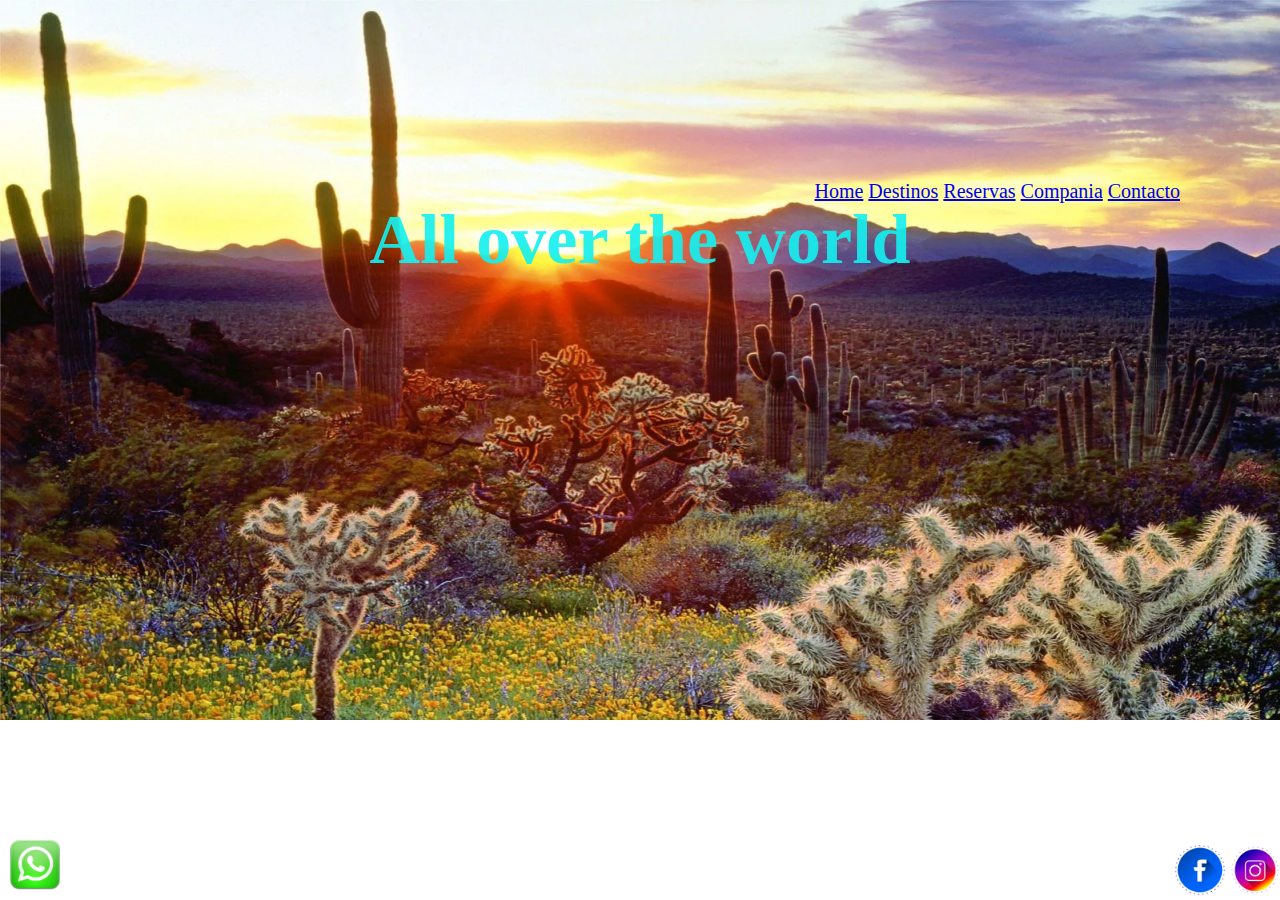
<file: index.html>
<!DOCTYPE html>
<html lang="en">
<head>
    <meta charset="UTF-8">
    <meta http-equiv="X-UA-Compatible" content="IE=edge">
    <meta name="viewport" content="width=device-width, initial-scale=1.0">
    <link rel="stylesheet" href="https://cdnjs.cloudflare.com/ajax/libs/animate.css/4.1.1/animate.min.css"/>
    <link rel="stylesheet" href="./css/style.css">
    <title>all over the world</title>
</head>

<body>
    <h1 class="animate__animated animate__tada"> All over the world </h1>
    
    <header>
        
        <main>
        <section class="menu">
            <ul>
                <li><a href="./index.html">Home</a></li>
                <li><a href="./page/destinos.HTML">Destinos</a></li>
                <li><a href="./page/reservas.HTML">Reservas</a></li>
                <li><a href="./page/compania.HTML">Compania</a></li>
                <li><a href="./page/contacto.HTML">Contacto</a></li>
            </ul>
        </section>
        </main>
        
</header>
 <footer>  
    <section class="what">
        <ul>
            <li><img src="./images/whatsapp.png" height="50" width="50" alt=""></li>
        </ul>
    </section>

    <section class="redes"> 
            <ul>
                <li><img src="./images/facebook.png" height="50" width="50" alt="facebook"></li>
                <li><img src="./images/instagram.png" height="50" width="50" alt="instagram"></li>
            </ul> 
    </section> 
</footer>
</body>
</html>
</file>
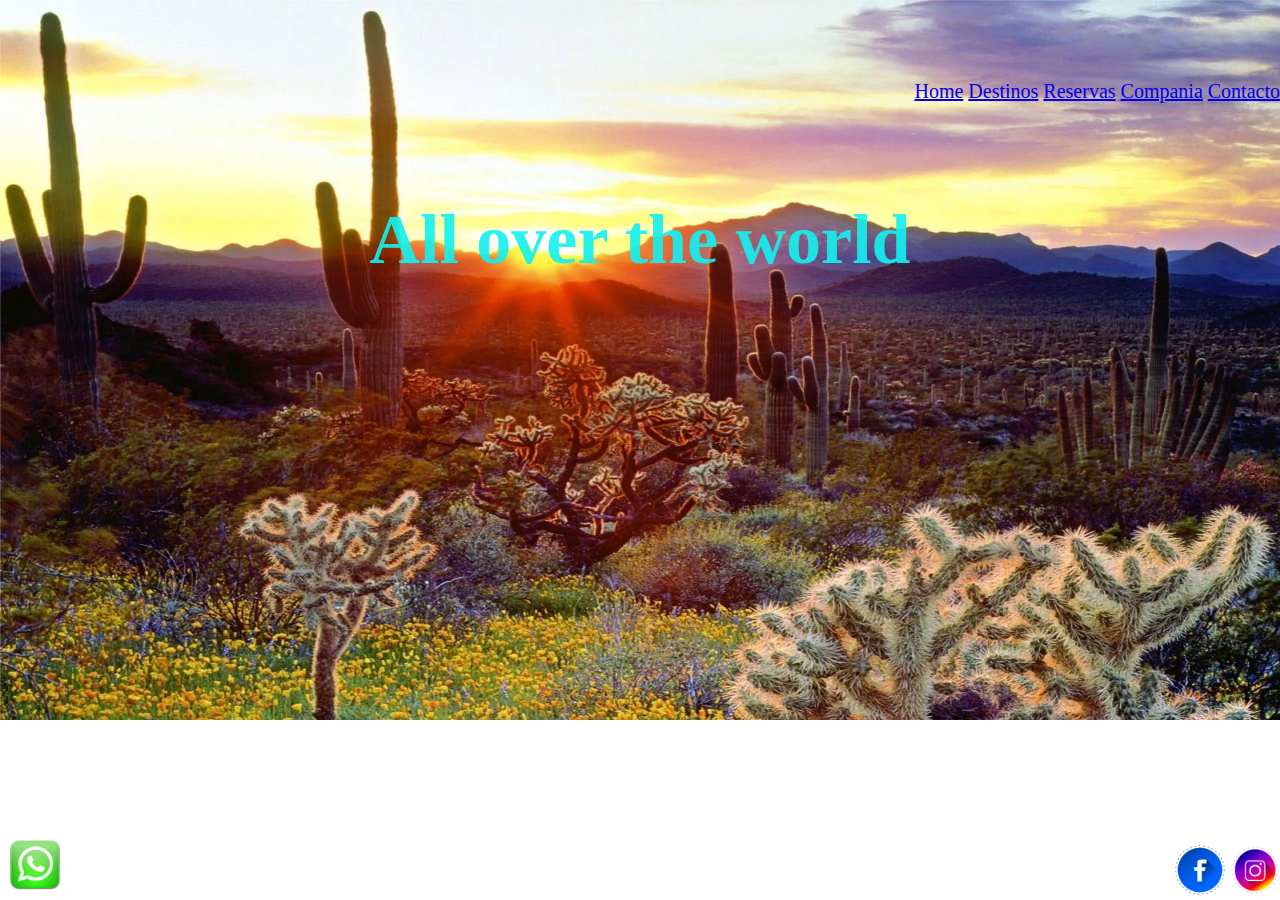
<file: page/compania.HTML>
<!DOCTYPE html>
<html lang="en">
<head>
    <meta charset="UTF-8">
    <meta http-equiv="X-UA-Compatible" content="IE=edge">
    <meta name="viewport" content="width=device-width, initial-scale=1.0">
    <link rel="stylesheet" href="../css/style.css">
    <title>COMPANIA</title>

</head>
<body>
    
    <header> 
        <h1 class="animate__animated animate__tada"> All over the world </h1>
        <section class="menu">
            <ul>
                <li><a href="../index.html">Home</a></li>
                <li><a href="./destinos.HTML">Destinos</a></li>
                <li><a href="./reservas.HTML">Reservas</a></li>
                <li><a href="./compania.HTML">Compania</a></li>
                <li><a href="./contacto.HTML">Contacto</a></li>
            </ul>
        </section> 
        </header>
        <footer>  
            <section class="what">
                <ul>
                    <li><img src="../images/whatsapp.png" height="50" width="50" alt=""></li>
                </ul>
            </section>
        
            <section class="redes"> 
                    <ul>
                        <li><img src="../images/facebook.png" height="50" width="50" alt="facebook"></li>
                        <li><img src="../images/instagram.png" height="50" width="50" alt="instagram"></li>
                    </ul> 
            </section> 
        </footer>
</body>
</html>
</file>
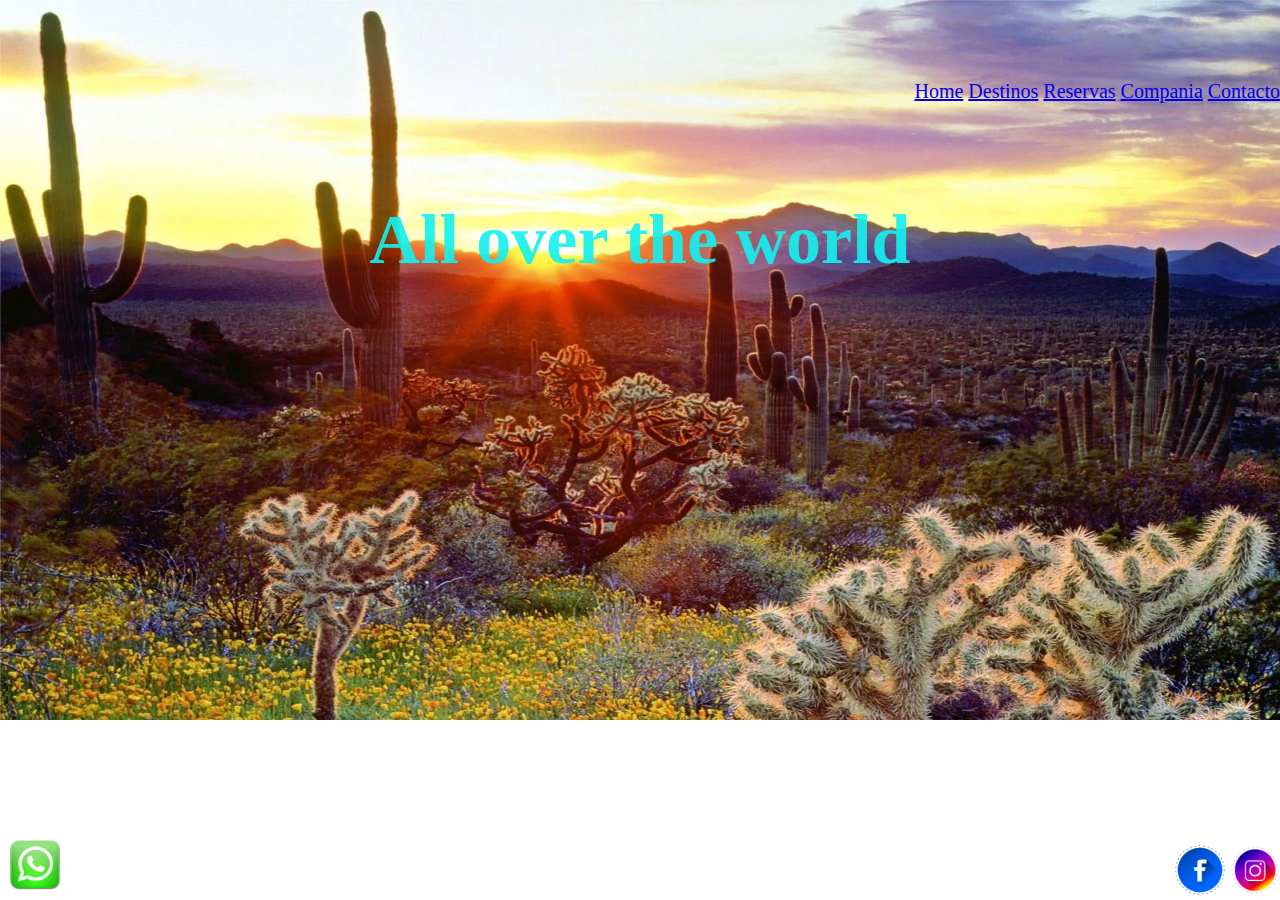
<file: page/contacto.HTML>
<!DOCTYPE html>
<html lang="en">
<head>
    <meta charset="UTF-8">
    <meta http-equiv="X-UA-Compatible" content="IE=edge">
    <meta name="viewport" content="width=device-width, initial-scale=1.0">
    <link rel="stylesheet" href="../css/style.css">
    <title>CONTACTO</title>

</head>
<body>
    <header> 
        <h1 class="animate__animated animate__tada"> All over the world </h1>
        <section class="menu">
            <ul>
                <li><a href="../index.html">Home</a></li>
                <li><a href="./destinos.HTML">Destinos</a></li>
                <li><a href="./reservas.HTML">Reservas</a></li>
                <li><a href="./compania.HTML">Compania</a></li>
                <li><a href="./contacto.HTML">Contacto</a></li>
            </ul>
        </section>
    </header>
 <footer>  
    <section class="what">
        <ul>
            <li><img src="../images/whatsapp.png" height="50" width="50" alt=""></li>
        </ul>
    </section>

    <section class="redes"> 
            <ul>
                <li><img src="../images/facebook.png" height="50" width="50" alt="facebook"></li>
                <li><img src="../images/instagram.png" height="50" width="50" alt="instagram"></li>
            </ul> 
    </section> 
</footer>
</body>
</html>
</file>
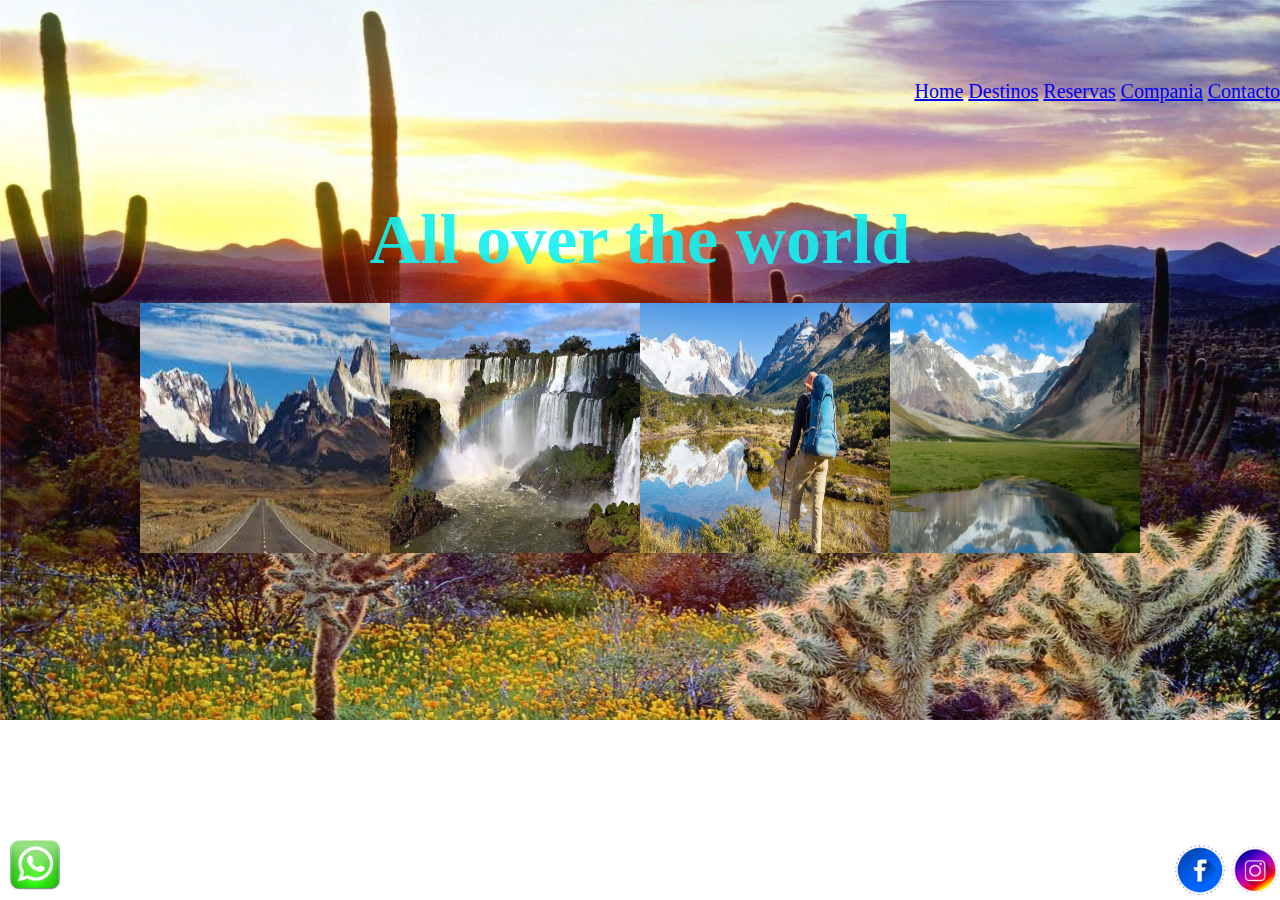
<file: page/destinos.HTML>
<!DOCTYPE html>
<html lang="en">
<head>
    <meta charset="UTF-8">
    <meta http-equiv="X-UA-Compatible" content="IE=edge">
    <meta name="viewport" content="width=device-width, initial-scale=1.0">
    <link href="https://unpkg.com/aos@2.3.1/dist/aos.css" rel="stylesheet">
    <link rel="stylesheet" href="../css/style.css">
    <title>DESTINOS</title>

</head>

<body>
    

    <header> 
        <h1 class="animate__animated animate__tada"> All over the world </h1>
        
        
        <section class="menu">
            <ul>
                <li><a href="../index.html">Home</a></li>
                <li><a href="./destinos.HTML">Destinos</a></li>
                <li><a href="./reservas.HTML">Reservas</a></li>
                <li><a href="./compania.HTML">Compania</a></li>
                <li><a href="./contacto.HTML">Contacto</a></li>
            </ul>
        </section>
        
        <main>
        <section class="img_transition">

        <div data-aos="zoom-in"><img src="../images/imagen.0.jpeg" height="250px" width="250px" alt=""></div>
        <div data-aos="zoom-in-up"><img src="../images/imagen.1.jpeg" height="250px" width="250px" alt=""></div>
        <div data-aos="zoom-in-down"><img src="../images/imagen.4.jpeg" height="250px" width="250px" alt=""></div>
        <div data-aos="zoom-in-left"><img src="../images/imagen.5.jpeg" height="250px" width="250px" alt=""></div>
    
        </section>
        </main>

    </header>
    
    
 <footer>  
    <section class="what">
        <ul>
            <li><img src="../images/whatsapp.png" height="50" width="50" alt=""></li>
        </ul>
    </section>

    <section class="redes"> 
            <ul>
                <li><img src="../images/facebook.png" height="50" width="50" alt="facebook"></li>
                <li><img src="../images/instagram.png" height="50" width="50" alt="instagram"></li>
            </ul> 
    </section> 
    
</footer>
<script src="https://unpkg.com/aos@2.3.1/dist/aos.js"></script>
<script>
    AOS.init();
  </script>
</body>

</html>
</file>
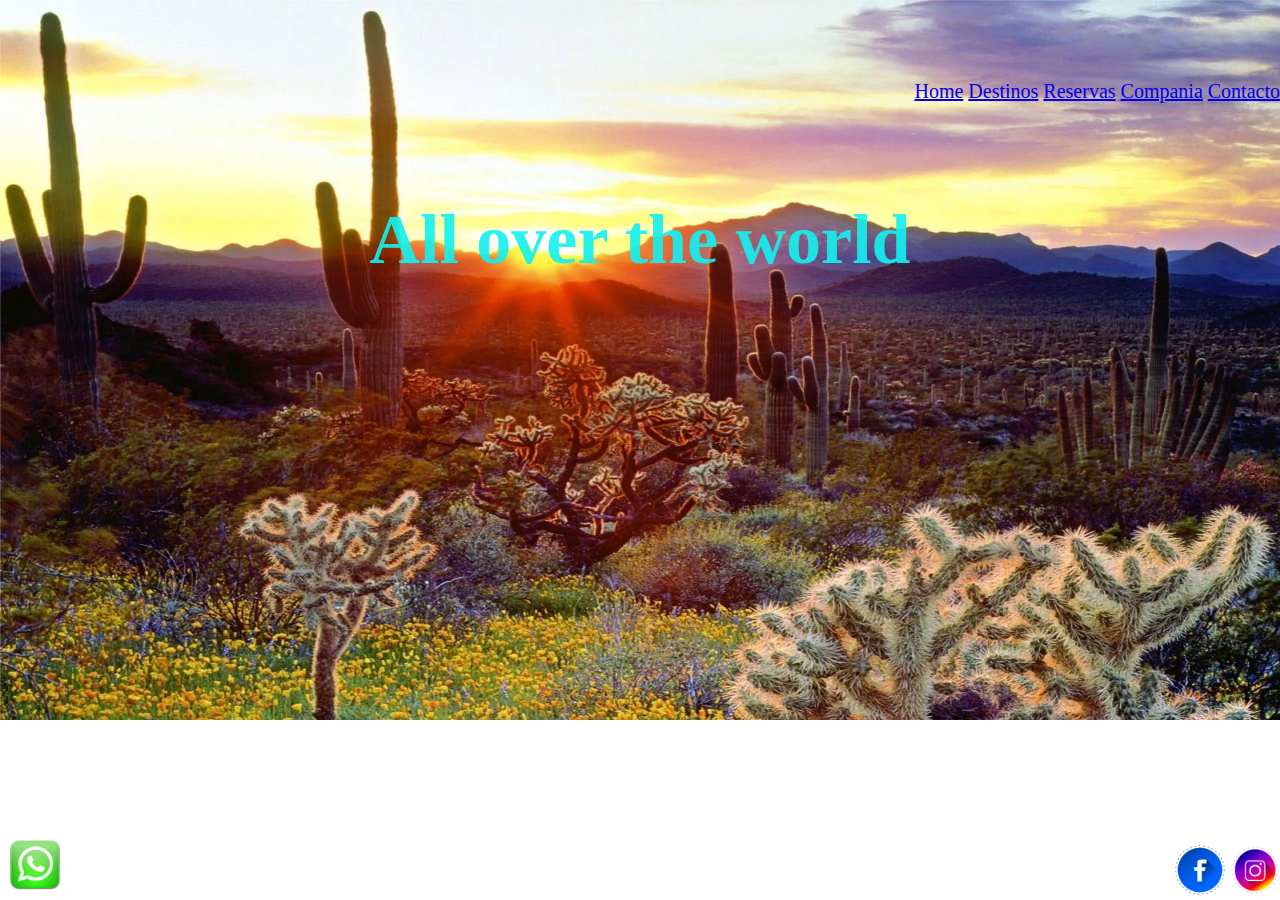
<file: page/reservas.HTML>
<!DOCTYPE html>
<html lang="en">
<head>
    <meta charset="UTF-8">
    <meta http-equiv="X-UA-Compatible" content="IE=edge">
    <meta name="viewport" content="width=device-width, initial-scale=1.0">
    <link rel="stylesheet" href="../css/style.css">
    <title>RESERVAS</title>

</head>
<body>
    
    <header> 
        <h1 class="animate__animated animate__tada"> All over the world </h1>
        <section class="menu">
            <ul>
                <li><a href="../index.html">Home</a></li>
                <li><a href="./destinos.HTML">Destinos</a></li>
                <li><a href="./reservas.HTML">Reservas</a></li>
                <li><a href="./compania.HTML">Compania</a></li>
                <li><a href="./contacto.HTML">Contacto</a></li>
            </ul>
        </section>
    </header>

 <footer>  
    <section class="what">
        <ul>
            <li><img src="../images/whatsapp.png" height="50" width="50" alt=""></li>
        </ul>
    </section>

    <section class="redes"> 
            <ul>
                <li><img src="../images/facebook.png" height="50" width="50" alt="facebook"></li>
                <li><img src="../images/instagram.png" height="50" width="50" alt="instagram"></li>
            </ul> 
    </section> 

</footer>
</body>
</html>
</file>
<file: css/style.css>
*{margin: 0;
    padding: 0;
    box-sizing: border-box;
}

body {
    background-image: url(../images/imagen.3.jpeg);
    background-repeat: no-repeat;
    background-size: cover;
}

main{
    text-align: center;
    padding: 100px;
    
}

.img_transition{
    display: flex;
    justify-content: center;
    flex-wrap: wrap;
    display: flex;
    margin: 100px 10px;
    align-items: center;
    justify-content: center;
}

.animate__animated {
    color: rgba(20, 240, 240, 0.911);
    font-size: 70px;
    font-style:initial;
    text-align: center;
    transform: translateX(0px) translateY(200px);
}

header {
    position: relative;
    width: 100vw;
    height: 20vh;
   
}

footer {
    width: 100vw;
    height: 15vh;
    
}
.redes ul li{
    
    display:inline-block;
}
.redes ul{
    position:absolute;
    right:0px;
    bottom: 0px;
    
}
.what ul {
    position:absolute;
    bottom: 5px;
    left: 10px;
}
.what ul li {display: inline-block;}


ul {
    
    text-align: right;
    list-style-type: none;
    font-size: 20px;
}
ul li {
    display:inline-block;}

menu {background-color:white;}



/* DESKTOP FIRST */

@media only screen and (max-width: 1200px){

}


@media only screen and (max-width: 320px){

body {
    background-image: none;
    background-color: black;

}}
</file>
